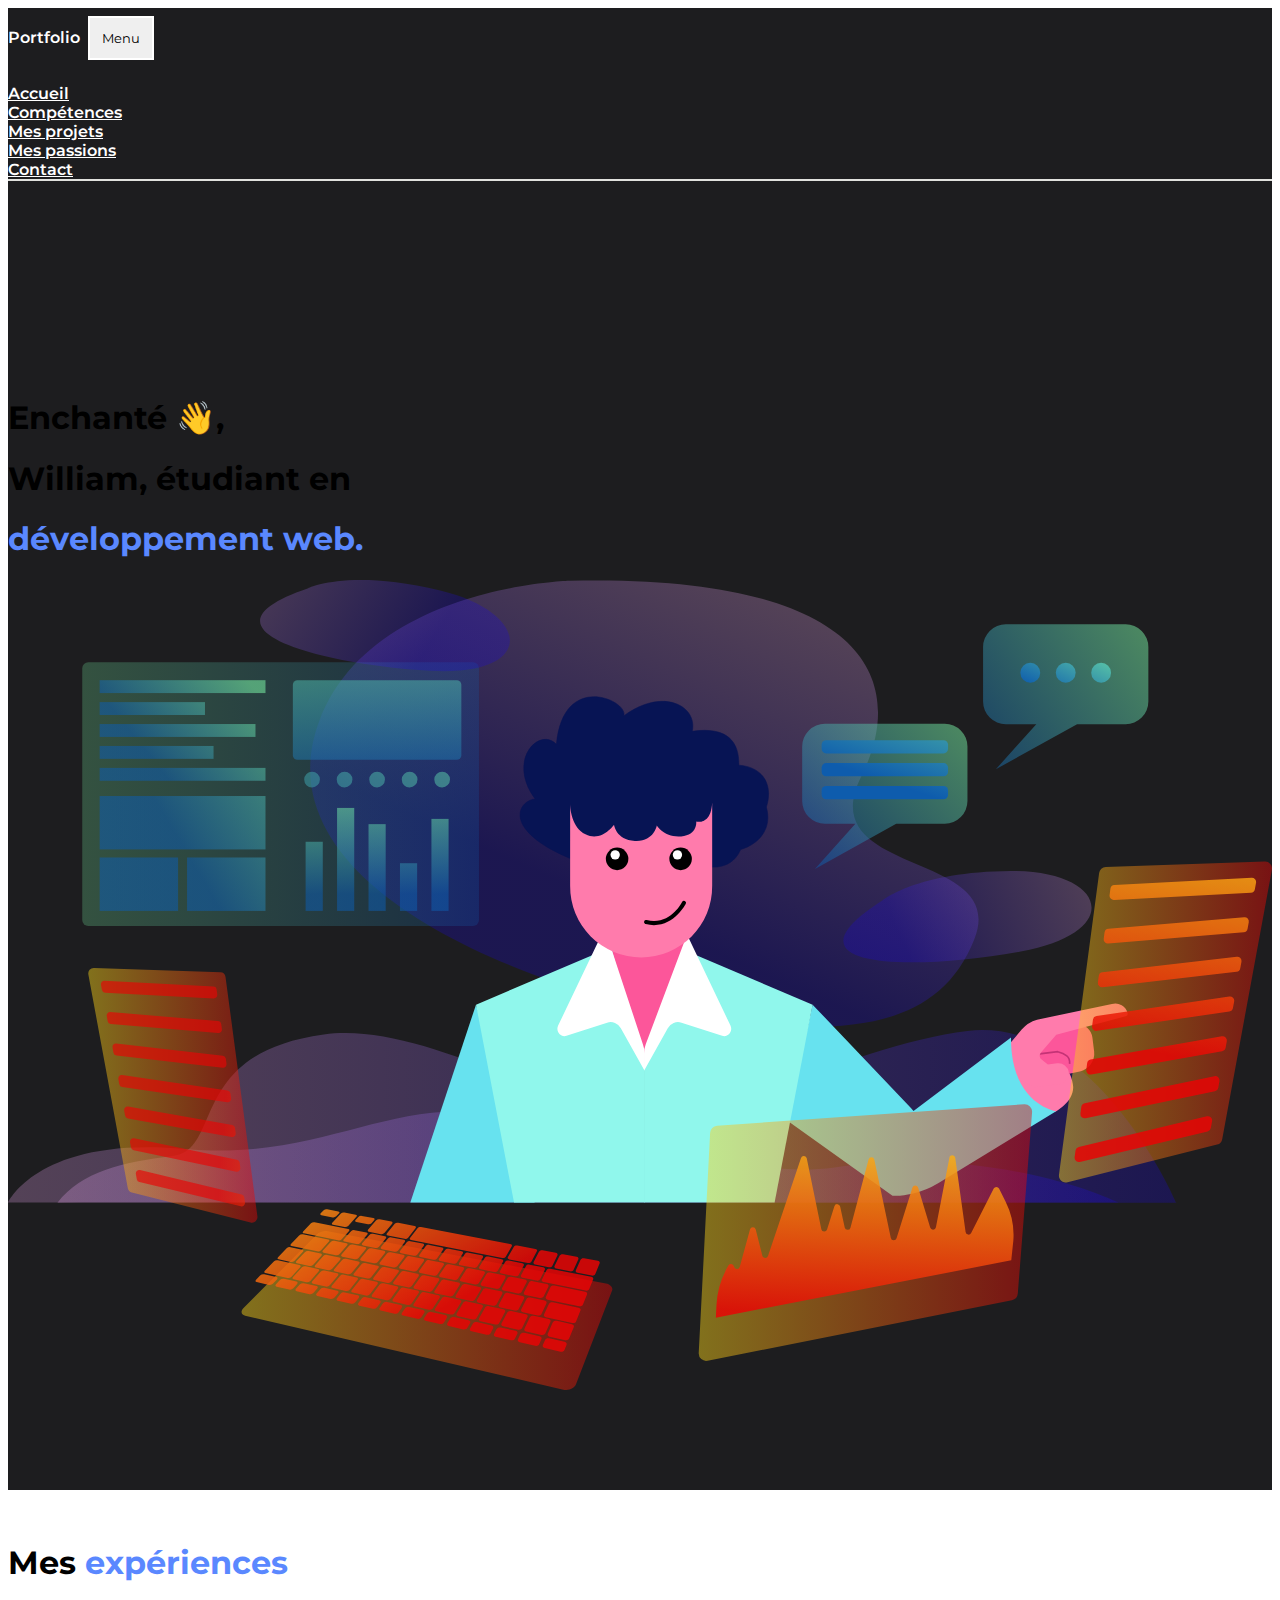
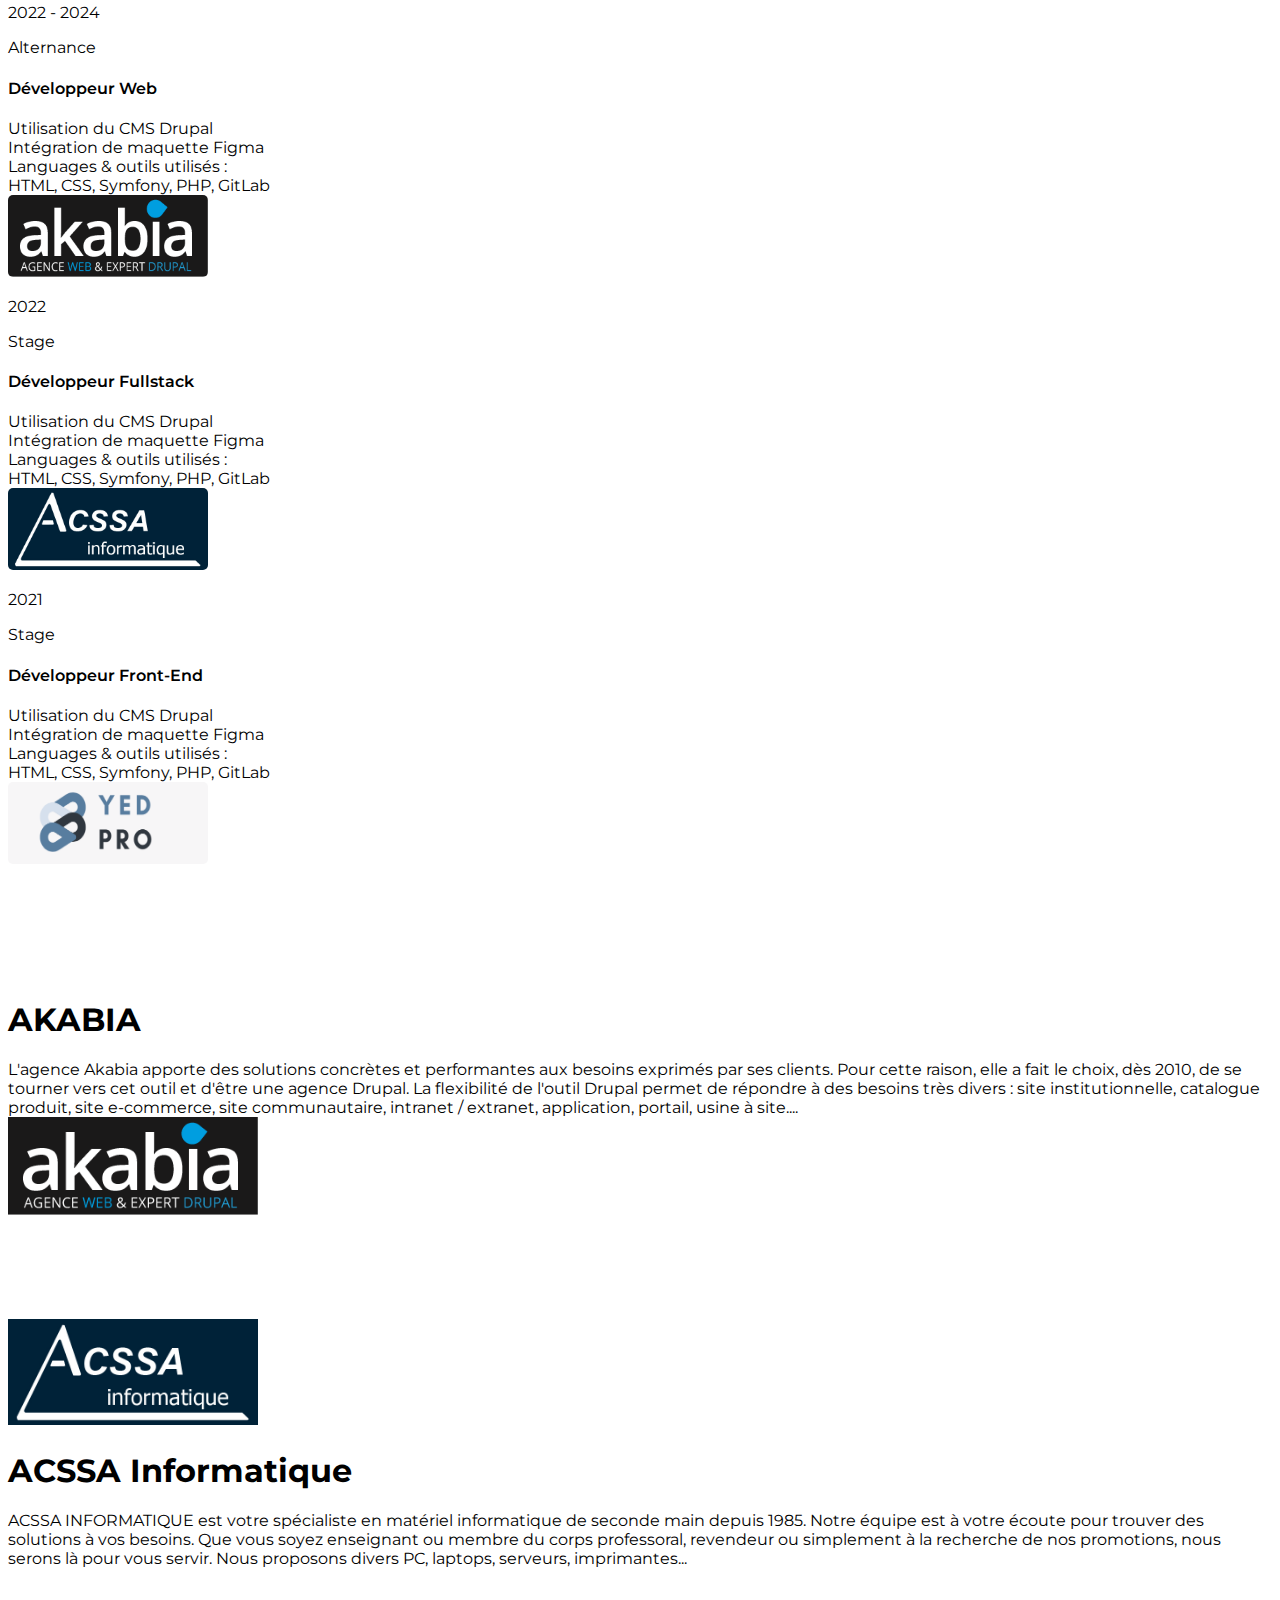
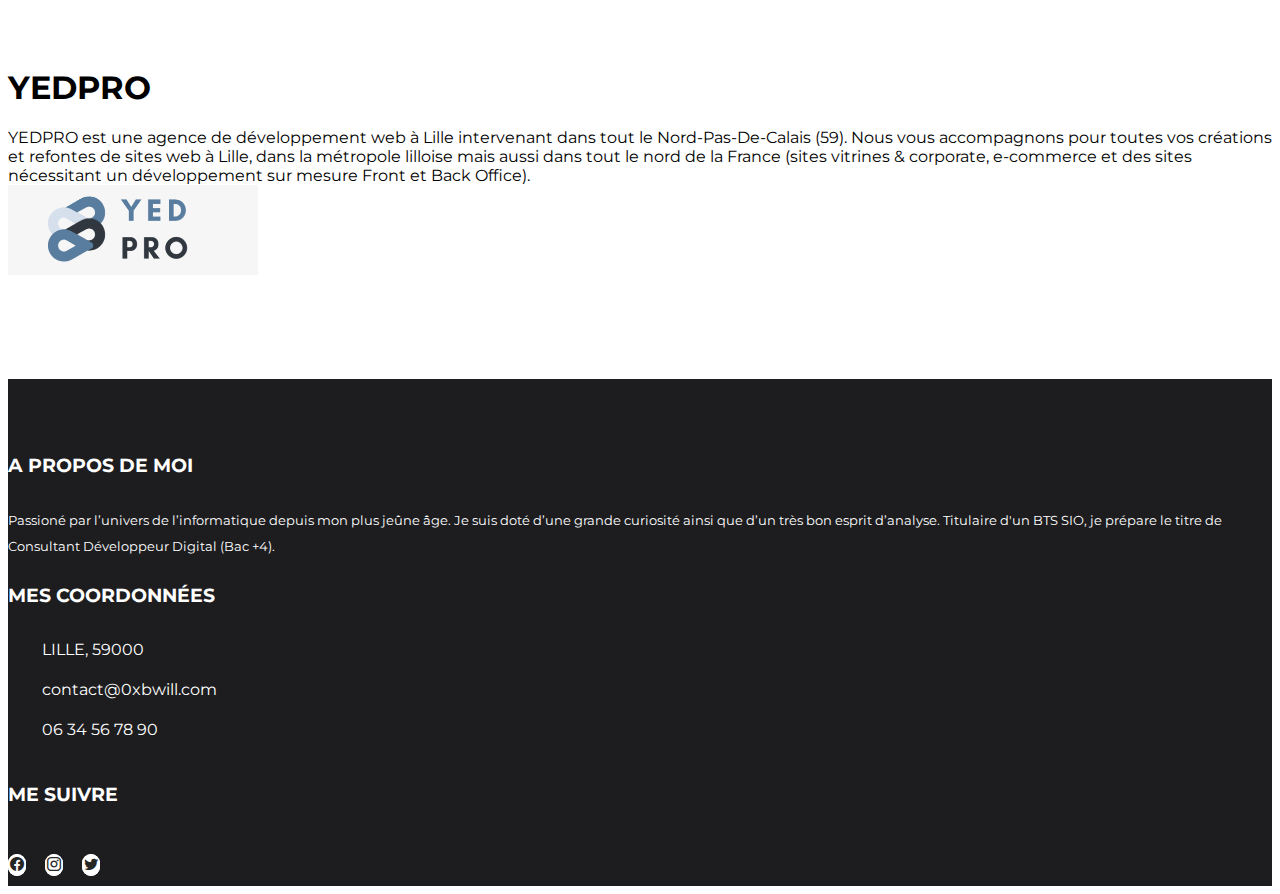
<file: src/pages/index.html>
<!DOCTYPE html>
<html lang="en">
  <head>
    <meta charset="UTF-8" />
    <meta http-equiv="X-UA-Compatible" content="IE=edge" />
    <meta name="viewport" content="width=device-width, initial-scale=1.0" />
    <title>Portfolio</title>
    <link rel="stylesheet" href="/src/assets/style/main.css" />
    <link
      href="https://cdn.jsdelivr.net/npm/bootstrap@5.2.3/dist/css/bootstrap.min.css"
      rel="stylesheet"
      integrity="sha384-rbsA2VBKQhggwzxH7pPCaAqO46MgnOM80zW1RWuH61DGLwZJEdK2Kadq2F9CUG65"
      crossorigin="anonymous" />
    <script
      src="https://cdn.jsdelivr.net/npm/bootstrap@5.2.3/dist/js/bootstrap.bundle.min.js"
      integrity="sha384-kenU1KFdBIe4zVF0s0G1M5b4hcpxyD9F7jL+jjXkk+Q2h455rYXK/7HAuoJl+0I4"
      crossorigin="anonymous"></script>
    <link
      href="https://fonts.googleapis.com/css?family=Montserrat:400,700"
      rel="stylesheet"
      type="text/css" />
    <link
      href="https://fonts.googleapis.com/css?family=Lato:400,700,400italic,700italic"
      rel="stylesheet"
      type="text/css" />
    <link
      rel="stylesheet"
      href="https://cdn.jsdelivr.net/npm/bootstrap-icons@1.8.1/font/bootstrap-icons.css" />
    <link
      rel="stylesheet"
      href="https://cdnjs.cloudflare.com/ajax/libs/animate.css/4.1.1/animate.min.css" />
  </head>
  <body>
    <!-- Navbar -->
    <nav class="navbar navbar-expand-lg text-uppercase fixed-top" id="mainNav">
      <div class="container">
        <a class="navbar-brand">Portfolio</a>
        <button
          class="navbar-toggler text-uppercase font-weight-bold text-white rounded"
          type="button"
          data-bs-toggle="collapse"
          data-bs-target="#navbarResponsive"
          aria-controls="navbarResponsive"
          aria-expanded="false"
          aria-label="Toggle navigation">
          Menu
          <i class="fas fa-bars"></i>
        </button>
        <div class="collapse navbar-collapse" id="navbarResponsive">
          <ul class="navbar-nav ms-auto">
            <li class="nav-item mx-0 mx-lg-1">
              <a
                class="nav-link py-3 px-0 px-lg-3 rounded hover-underline-animation"
                href="index.html"
                >Accueil</a
              >
            </li>
            <li class="nav-item mx-0 mx-lg-1">
              <a
                class="nav-link py-3 px-0 px-lg-3 rounded hover-underline-animation"
                href="competences.html"
                >Compétences</a
              >
            </li>
            <li class="nav-item mx-0 mx-lg-1">
              <a
                class="nav-link py-3 px-0 px-lg-3 rounded hover-underline-animation"
                href="projets.html"
                >Mes projets</a
              >
            </li>
            <li class="nav-item mx-0 mx-lg-1">
              <a
                class="nav-link py-3 px-0 px-lg-3 rounded hover-underline-animation"
                href="passions.html"
                >Mes passions</a
              >
            </li>
            <li class="nav-item mx-0 mx-lg-1">
              <a
                class="nav-link py-3 px-0 px-lg-3 rounded hover-underline-animation"
                href="contact.html"
                >Contact</a
              >
            </li>
          </ul>
        </div>
      </div>
    </nav>
    <!-- Navbar -->

    <!-- Header -->
    <header class="masthead text-white text-center">
      <div class="container">
        <div class="row">
          <div
            class="col-sm-8 d-flex align-items-center justify-content-center animate__animated animate__backInLeft pb-5">
            <div class="text-start">
              <h1 class="text-uppercase fw-bold">Enchanté 👋,</h1>
              <h1 class="text-uppercase fw-bold">William, étudiant en</h1>
              <h1
                class="text-uppercase fw-bold text-blue">
                développement web.
              </h1>
              <div class="divider-custom divider-light">
                <div class="divider-custom-line"></div>
              </div>
            </div>
          </div>
          <div class="col-sm-4 animate__animated animate__bounceIn">
            <img src="/src/assets/images/header.svg" />
          </div>
        </div>
      </div>
    </header>
    <!-- Header -->

    <!-- Expériences -->
    <section class="experiences-container text-center ">
      <h1 class="fw-semibold text-uppercase mt-3">
        Mes <span class="text-blue">expériences</span>
      </h1>
      <div class="container mt-5">
        <div class="row">
          <div class="col-sm mb-5">
            <div class="card">
              <div class="card-header">
                <p>2022 - 2024</p>
              </div>
              <div class="card-body">
                <p class="text-uppercase">Alternance</p>
                <h4>Développeur Web</h4>
                <ul>
                  <li>Utilisation du CMS Drupal</li>
                  <li>Intégration de maquette Figma</li>
                  <li>Languages & outils utilisés :</li>
                  <li>HTML, CSS, Symfony, PHP, GitLab</li>
                </ul>
              </div>
              <div class="card-footer">
                <img src="/src/assets/images/akabia.png" alt="" />
              </div>
            </div>
          </div>
          <div class="col-sm mb-5">
            <div class="card">
              <div class="card-header">
                <p>2022</p>
              </div>
              <div class="card-body">
                <p class="text-uppercase">Stage</p>
                <h4>Développeur Fullstack</h4>
                <ul>
                  <li>Utilisation du CMS Drupal</li>
                  <li>Intégration de maquette Figma</li>
                  <li>Languages & outils utilisés :</li>
                  <li>HTML, CSS, Symfony, PHP, GitLab</li>
                </ul>
              </div>
              <div class="card-footer">
                <img src="/src/assets/images/accsa.jpg" alt="" />
              </div>
            </div>
          </div>
          <div class="col-sm mb-5">
            <div class="card">
              <div class="card-header">
                <p>2021</p>
              </div>
              <div class="card-body">
                <p class="text-uppercase">Stage</p>
                <h4>Développeur Front-End</h4>
                <ul>
                  <li>Utilisation du CMS Drupal</li>
                  <li>Intégration de maquette Figma</li>
                  <li>Languages & outils utilisés :</li>
                  <li>HTML, CSS, Symfony, PHP, GitLab</li>
                </ul>
              </div>
              <div class="card-footer">
                <img src="/src/assets/images/yedpro.png" alt="" />
              </div>
            </div>
          </div>
        </div>
      </div>
    </section>
    <!-- Parcours -->

    <!-- Stage & Alternance -->
    <div class="container stage-alternance">
      <div class="row">
        <div class="col-lg-8 col-md-12">
          <h1 class="fw-semibold text-uppercase text-center">AKABIA</h1>
          <p class="mt-3">
            L'agence Akabia apporte des solutions concrètes et performantes aux
            besoins exprimés par ses clients. Pour cette raison, elle a fait le
            choix, dès 2010, de se tourner vers cet outil et d'être une agence
            Drupal. La flexibilité de l'outil Drupal permet de répondre à des
            besoins très divers : site institutionnelle, catalogue produit, site
            e-commerce, site communautaire, intranet / extranet, application,
            portail, usine à site....
          </p>
        </div>
        <div class="col-lg-4 col-md-12">
          <img src="/src/assets/images/akabia.png" alt="" />
        </div>
      </div>
      <div class="row">
        <div class="col-lg-4 col-md-12">
          <img src="/src/assets/images/accsa.jpg" style="max-width: 250px;" alt="" />
        </div>
        <div class="col-lg-8 col-md-12">
          <h1 class="fw-semibold text-uppercase text-center">
            ACSSA Informatique
          </h1>
          <p class="mt-3">
            ACSSA INFORMATIQUE est votre spécialiste en matériel informatique de
            seconde main depuis 1985. Notre équipe est à votre écoute pour
            trouver des solutions à vos besoins. Que vous soyez enseignant ou
            membre du corps professoral, revendeur ou simplement à la recherche
            de nos promotions, nous serons là pour vous servir. Nous proposons
            divers PC, laptops, serveurs, imprimantes...
          </p>
        </div>
      </div>
      <div class="row">
        <div class="col-lg-8 col-md-12">
          <h1 class="fw-semibold text-uppercase text-center">YEDPRO</h1>
          <p class="mt-3">
            YEDPRO est une agence de développement web à Lille intervenant dans
            tout le Nord-Pas-De-Calais (59). Nous vous accompagnons pour toutes
            vos créations et refontes de sites web à Lille, dans la métropole
            lilloise mais aussi dans tout le nord de la France (sites vitrines &
            corporate, e-commerce et des sites nécessitant un développement sur
            mesure Front et Back Office).
          </p>
        </div>
        <div class="col-lg-4 col-md-12">
          <img src="/src/assets/images/yedpro.png" alt="" />
        </div>
      </div>
    </div>

    <!-- Footer -->
    <footer>
      <div class="footer-top">
        <div class="container">
          <div class="row">
            <div class="col-lg-4">
              <h4>A propos de moi</h4>
              <p>
                Passioné par l’univers de l’informatique depuis mon plus jeûne
                âge. Je suis doté d’une grande curiosité ainsi que d’un très bon
                esprit d’analyse. Titulaire d'un BTS SIO, je prépare le titre de
                Consultant Développeur Digital (Bac +4).
              </p>
            </div>

            <div class="col-md-4">
              <h4>Mes coordonnées</h4>
              <ul class="address1">
                <li><i class="fa fa-map-marker"></i>LILLE, 59000</li>
                <li>
                  <i class="fa fa-envelope"></i
                  ><a href="mailto:#">contact@0xbwill.com</a>
                </li>
                <li>
                  <i class="fa fa-mobile" aria-hidden="true"></i>
                  <a href="tel:12 34 56 78 90">06 34 56 78 90</a>
                </li>
              </ul>
            </div>

            <div class="col-md-4">
              <h4>Me suivre</h4>
              <ul class="social-icon">
                <li>
                  <a href="#"
                    ><i class="fa bi-facebook" aria-hidden="true"></i
                  ></a>
                </li>
                <li>
                  <a href="#"
                    ><i class="fa bi-instagram" aria-hidden="true"></i
                  ></a>
                </li>
                <li>
                  <a href="#"><i class="bi-twitter" aria-hidden="true"></i></a>
                </li>
              </ul>
            </div>
          </div>
        </div>
      </div>
    </footer>
  </body>
</html>
</file>
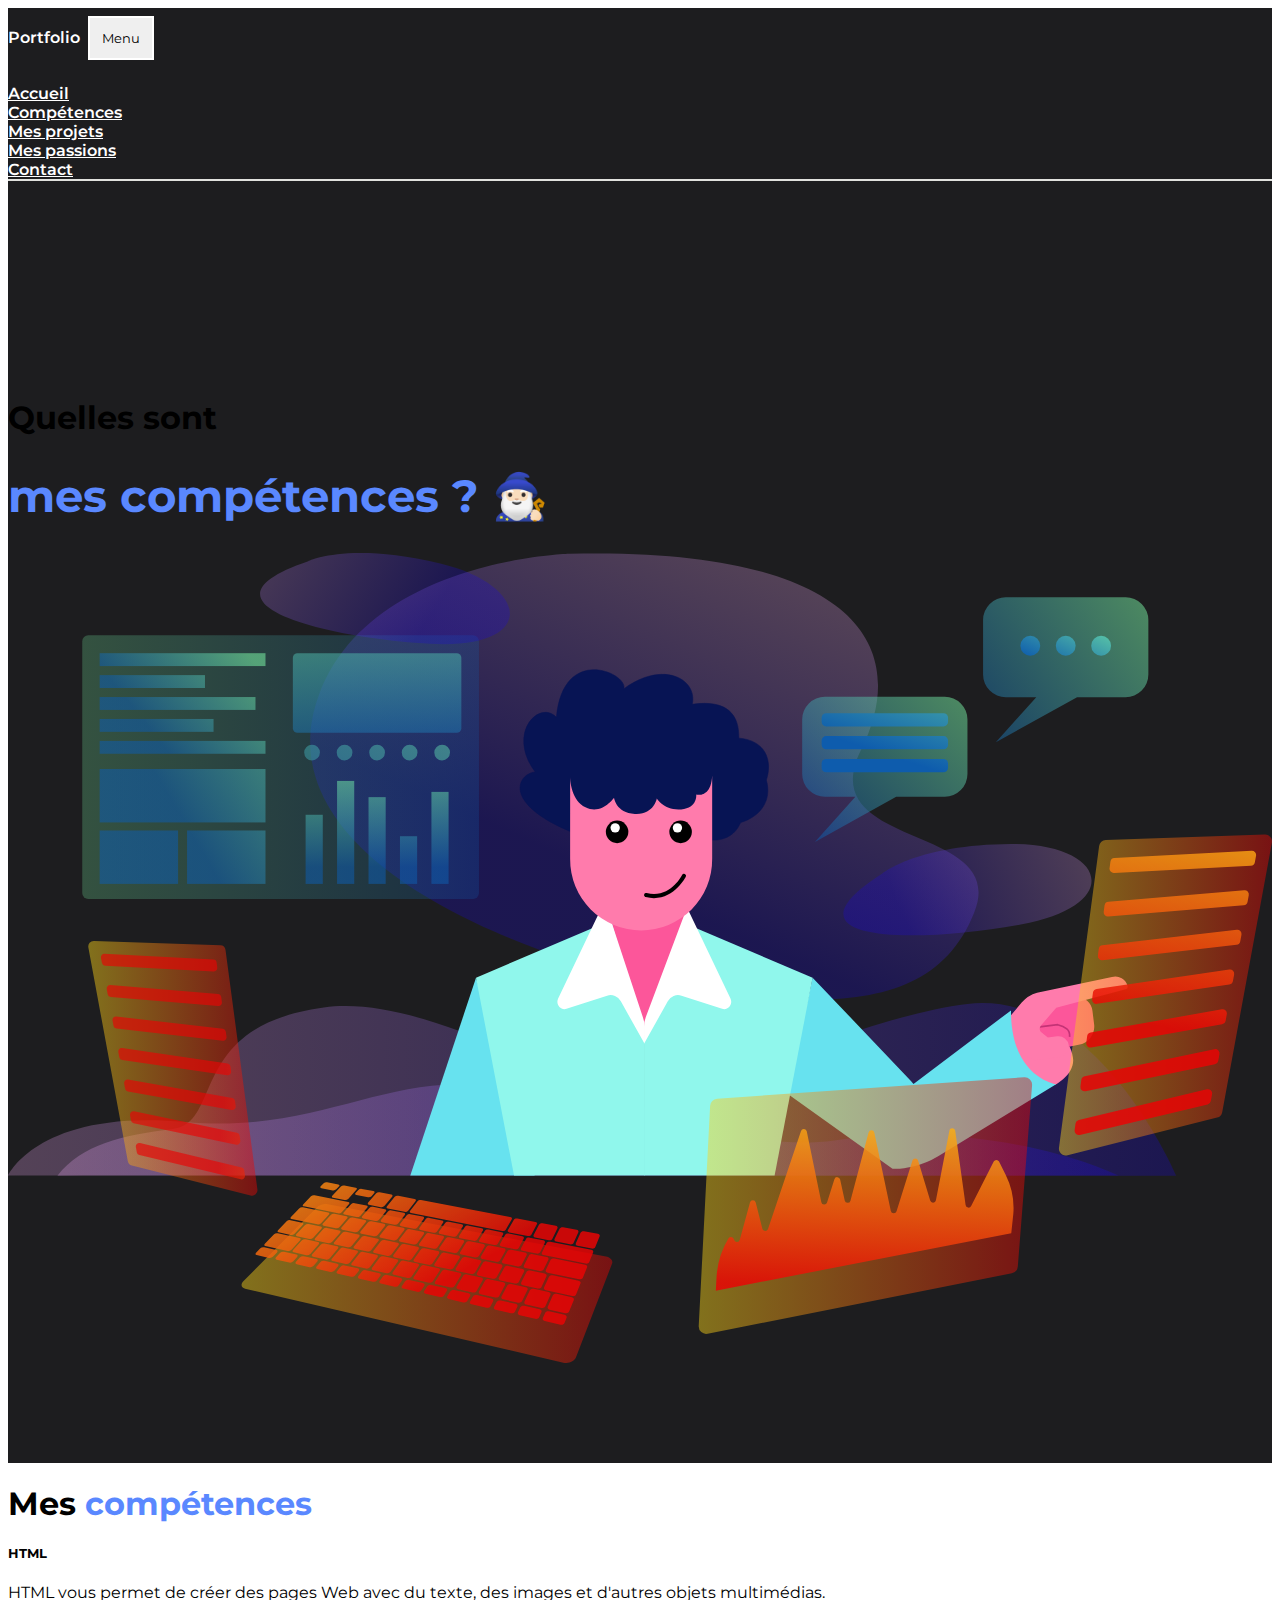
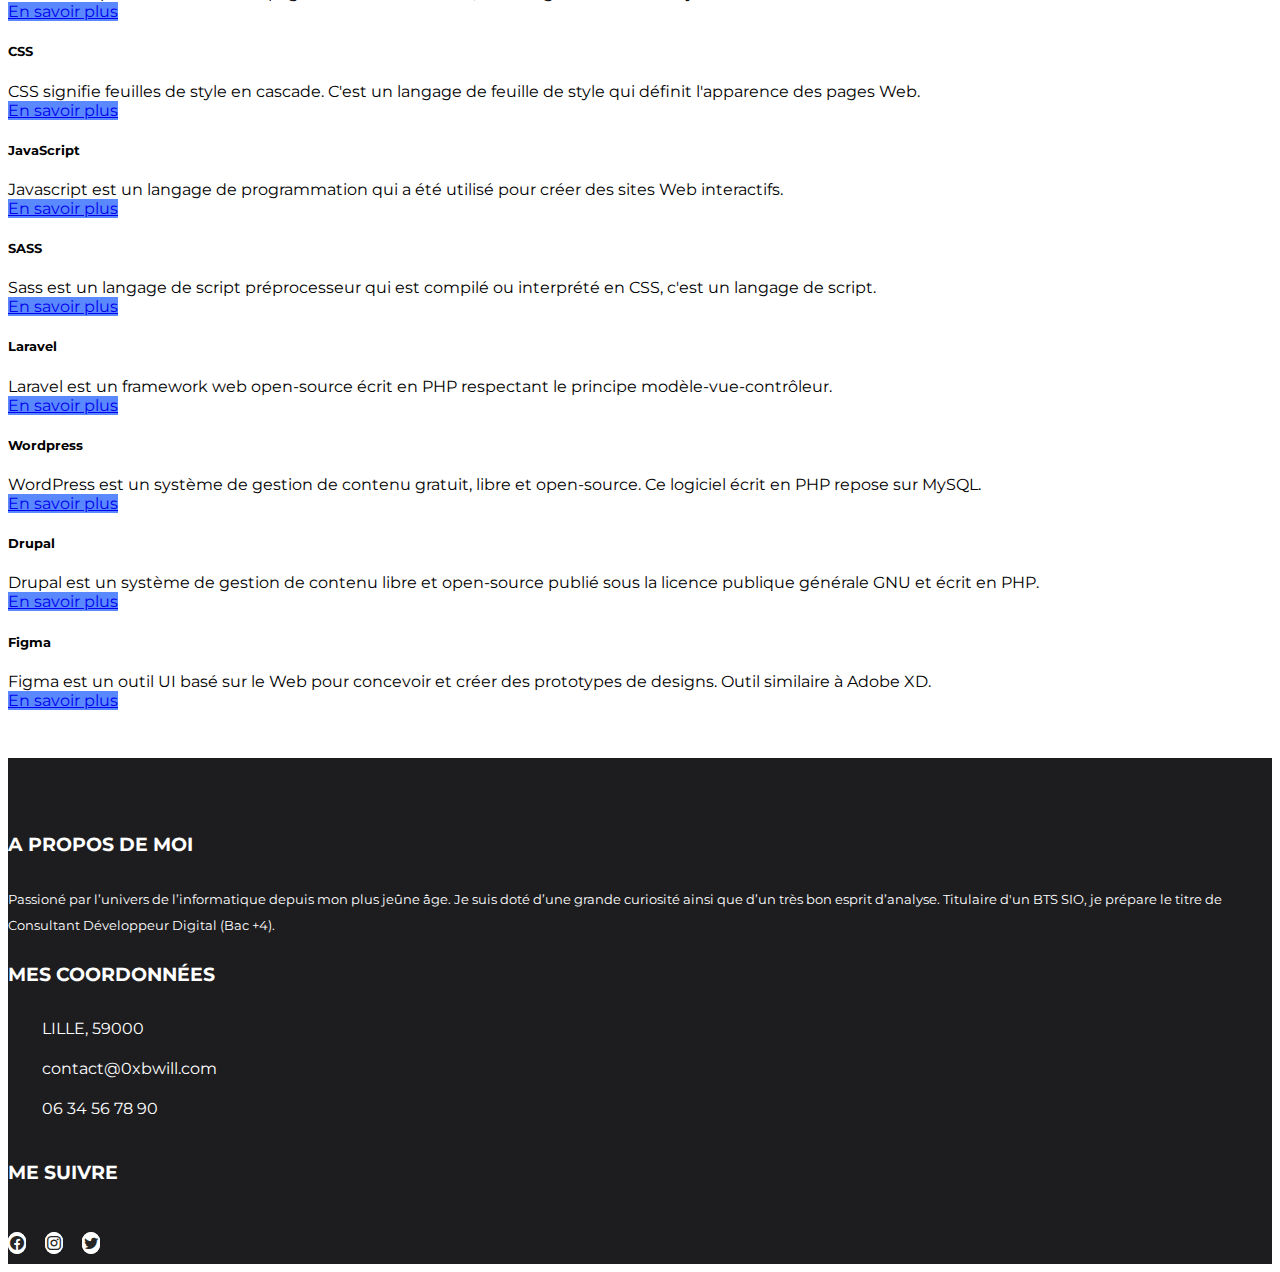
<file: src/pages/competences.html>
<!DOCTYPE html>
<html lang="en">
  <head>
    <meta charset="UTF-8" />
    <meta http-equiv="X-UA-Compatible" content="IE=edge" />
    <meta name="viewport" content="width=device-width, initial-scale=1.0" />
    <title>Mes compétences</title>
    <link rel="stylesheet" href="/src/assets/style/main.css" />
    <link
      href="https://cdn.jsdelivr.net/npm/bootstrap@5.2.3/dist/css/bootstrap.min.css"
      rel="stylesheet"
      integrity="sha384-rbsA2VBKQhggwzxH7pPCaAqO46MgnOM80zW1RWuH61DGLwZJEdK2Kadq2F9CUG65"
      crossorigin="anonymous" />
    <script
      src="https://cdn.jsdelivr.net/npm/bootstrap@5.2.3/dist/js/bootstrap.bundle.min.js"
      integrity="sha384-kenU1KFdBIe4zVF0s0G1M5b4hcpxyD9F7jL+jjXkk+Q2h455rYXK/7HAuoJl+0I4"
      crossorigin="anonymous"></script>
    <link
      href="https://fonts.googleapis.com/css?family=Montserrat:400,700"
      rel="stylesheet"
      type="text/css" />
    <link
      href="https://fonts.googleapis.com/css?family=Lato:400,700,400italic,700italic"
      rel="stylesheet"
      type="text/css" />
    <link
      rel="stylesheet"
      href="https://cdn.jsdelivr.net/npm/bootstrap-icons@1.8.1/font/bootstrap-icons.css" />
    <link
      rel="stylesheet"
      href="https://cdnjs.cloudflare.com/ajax/libs/animate.css/4.1.1/animate.min.css" />
  </head>
  <body>
    <!-- Navbar -->
    <nav class="navbar navbar-expand-lg text-uppercase fixed-top" id="mainNav">
      <div class="container">
        <a class="navbar-brand">Portfolio</a>
        <button
          class="navbar-toggler text-uppercase font-weight-bold text-white rounded"
          type="button"
          data-bs-toggle="collapse"
          data-bs-target="#navbarResponsive"
          aria-controls="navbarResponsive"
          aria-expanded="false"
          aria-label="Toggle navigation">
          Menu
          <i class="fas fa-bars"></i>
        </button>
        <div class="collapse navbar-collapse" id="navbarResponsive">
          <ul class="navbar-nav ms-auto">
            <li class="nav-item mx-0 mx-lg-1">
              <a
                class="nav-link py-3 px-0 px-lg-3 rounded hover-underline-animation"
                href="index.html"
                >Accueil</a
              >
            </li>
            <li class="nav-item mx-0 mx-lg-1">
              <a
                class="nav-link py-3 px-0 px-lg-3 rounded hover-underline-animation"
                href="competences.html"
                >Compétences</a
              >
            </li>
            <li class="nav-item mx-0 mx-lg-1">
              <a
                class="nav-link py-3 px-0 px-lg-3 rounded hover-underline-animation"
                href="projets.html"
                >Mes projets</a
              >
            </li>
            <li class="nav-item mx-0 mx-lg-1">
              <a
                class="nav-link py-3 px-0 px-lg-3 rounded hover-underline-animation"
                href="passions.html"
                >Mes passions</a
              >
            </li>
            <li class="nav-item mx-0 mx-lg-1">
              <a
                class="nav-link py-3 px-0 px-lg-3 rounded hover-underline-animation"
                href="contact.html"
                >Contact</a
              >
            </li>
          </ul>
        </div>
      </div>
    </nav>
    <!-- Navbar -->

    <!-- Header -->
    <header class="masthead text-white text-center">
      <div class="container">
        <div class="row">
          <div
            class="col-sm-8 d-flex align-items-center justify-content-center animate__animated animate__backInLeft pb-5">
            <div class="text-start">
              <h1 class="text-uppercase fw-bold">Quelles sont</h1>
              <h1
                class="text-uppercase fw-bold text-blue"
                style="font-size: 45px">
                mes compétences ? 🧙🏻‍♂️
              </h1>
              <div class="divider-custom divider-light">
                <div class="divider-custom-line"></div>
              </div>
            </div>
          </div>
          <div class="col-sm-4 animate__animated animate__bounceIn">
            <img src="/src/assets/images/header.svg" />
          </div>
        </div>
      </div>
    </header>
    <!-- Header -->

    <!-- Compétences -->
    <div class="container competences-container">
      <div class="row">
        <h1 class="text-center text-uppercase fw-bold my-5">
          Mes <span class="text-blue">compétences </span>
        </h1>
        <div class="col-md-12 col-lg-3 mb-4">
          <div class="card text-center">
            <div class="card-body">
              <h5 class="card-title fw-bold">HTML</h5>
              <p class="card-text">
                HTML vous permet de créer des pages Web avec du texte, des
                images et d'autres objets multimédias.
              </p>
              <a
                href="https://developer.mozilla.org/fr/docs/Web/HTML"
                target="_blank"
                class="btn btn-primary mt-3"
                >En savoir plus</a
              >
            </div>
          </div>
        </div>
        <div class="col-md-12 col-lg-3 mb-4">
          <div class="card text-center">
            <div class="card-body">
              <h5 class="card-title fw-bold">CSS</h5>
              <p class="card-text">
                CSS signifie feuilles de style en cascade. C'est un langage de
                feuille de style qui définit l'apparence des pages Web.
              </p>
              <a
                href="https://developer.mozilla.org/fr/docs/Web/CSS"
                target="_blank"
                class="btn btn-primary mt-3"
                >En savoir plus</a
              >
            </div>
          </div>
        </div>
        <div class="col-md-12 col-lg-3 mb-4">
          <div class="card text-center">
            <div class="card-body">
              <h5 class="card-title fw-bold">JavaScript</h5>
              <p class="card-text">
                Javascript est un langage de programmation qui a été utilisé
                pour créer des sites Web interactifs.
              </p>
              <a
                href="https://developer.mozilla.org/fr/docs/Web/JavaScript"
                target="_blank"
                class="btn btn-primary mt-3"
                >En savoir plus</a
              >
            </div>
          </div>
        </div>
        <div class="col-md-12 col-lg-3 mb-4">
          <div class="card text-center">
            <div class="card-body">
              <h5 class="card-title fw-bold">SASS</h5>
              <p class="card-text">
                Sass est un langage de script préprocesseur qui est compilé ou
                interprété en CSS, c'est un langage de script.
              </p>
              <a href="https://sass-lang.com/" target="_blank" class="btn btn-primary mt-3">En savoir plus</a>
            </div>
          </div>
        </div>
        <div class="col-md-12 col-lg-3 mb-4">
          <div class="card text-center">
            <div class="card-body">
              <h5 class="card-title fw-bold">Laravel</h5>
              <p class="card-text">
                Laravel est un framework web open-source écrit en PHP respectant
                le principe modèle-vue-contrôleur.
              </p>
              <a href="https://laravel.com/" target="_blank" class="btn btn-primary mt-3">En savoir plus</a>
            </div>
          </div>
        </div>
        <div class="col-md-12 col-lg-3 mb-4">
          <div class="card text-center">
            <div class="card-body">
              <h5 class="card-title fw-bold">Wordpress</h5>
              <p class="card-text">
                WordPress est un système de gestion de contenu gratuit, libre et
                open-source. Ce logiciel écrit en PHP repose sur MySQL.
              </p>
              <a href="https://wordpress.com/fr/" target="_blank" class="btn btn-primary mt-3">En savoir plus</a>
            </div>
          </div>
        </div>
        <div class="col-md-12 col-lg-3 mb-4">
          <div class="card text-center">
            <div class="card-body">
              <h5 class="card-title fw-bold">Drupal</h5>
              <p class="card-text">
                Drupal est un système de gestion de contenu libre et open-source
                publié sous la licence publique générale GNU et écrit en PHP.
              </p>
              <a href="https://www.drupal.fr/" target="_blank" class="btn btn-primary mt-3">En savoir plus</a>
            </div>
          </div>
        </div>
        <div class="col-md-12 col-lg-3 mb-4">
          <div class="card text-center">
            <div class="card-body">
              <h5 class="card-title fw-bold">Figma</h5>
              <p class="card-text">
                Figma est un outil UI basé sur le Web pour concevoir et créer
                des prototypes de designs. Outil similaire à Adobe XD.
              </p>
              <a href="https://www.figma.com/" target="_blank" class="btn btn-primary mt-3">En savoir plus</a>
            </div>
          </div>
        </div>
      </div>
    </div>

    <footer>
      <div class="footer-top">
        <div class="container">
          <div class="row">
            <div class="col-lg-4">
              <h4>A propos de moi</h4>
              <p>
                Passioné par l’univers de l’informatique depuis mon plus jeûne
                âge. Je suis doté d’une grande curiosité ainsi que d’un très bon
                esprit d’analyse. Titulaire d'un BTS SIO, je prépare le titre de
                Consultant Développeur Digital (Bac +4).
              </p>
            </div>

            <div class="col-md-4">
              <h4>Mes coordonnées</h4>
              <ul class="address1">
                <li><i class="fa fa-map-marker"></i>LILLE, 59000</li>
                <li>
                  <i class="fa fa-envelope"></i
                  ><a href="mailto:#">contact@0xbwill.com</a>
                </li>
                <li>
                  <i class="fa fa-mobile" aria-hidden="true"></i>
                  <a href="tel:12 34 56 78 90">06 34 56 78 90</a>
                </li>
              </ul>
            </div>

            <div class="col-md-4">
              <h4>Me suivre</h4>
              <ul class="social-icon">
                <li>
                  <a href="#"
                    ><i class="fa bi-facebook" aria-hidden="true"></i
                  ></a>
                </li>
                <li>
                  <a href="#"
                    ><i class="fa bi-instagram" aria-hidden="true"></i
                  ></a>
                </li>
                <li>
                  <a href="#"><i class="bi-twitter" aria-hidden="true"></i></a>
                </li>
              </ul>
            </div>
          </div>
        </div>
      </div>
    </footer>
  </body>
</html>
</file>
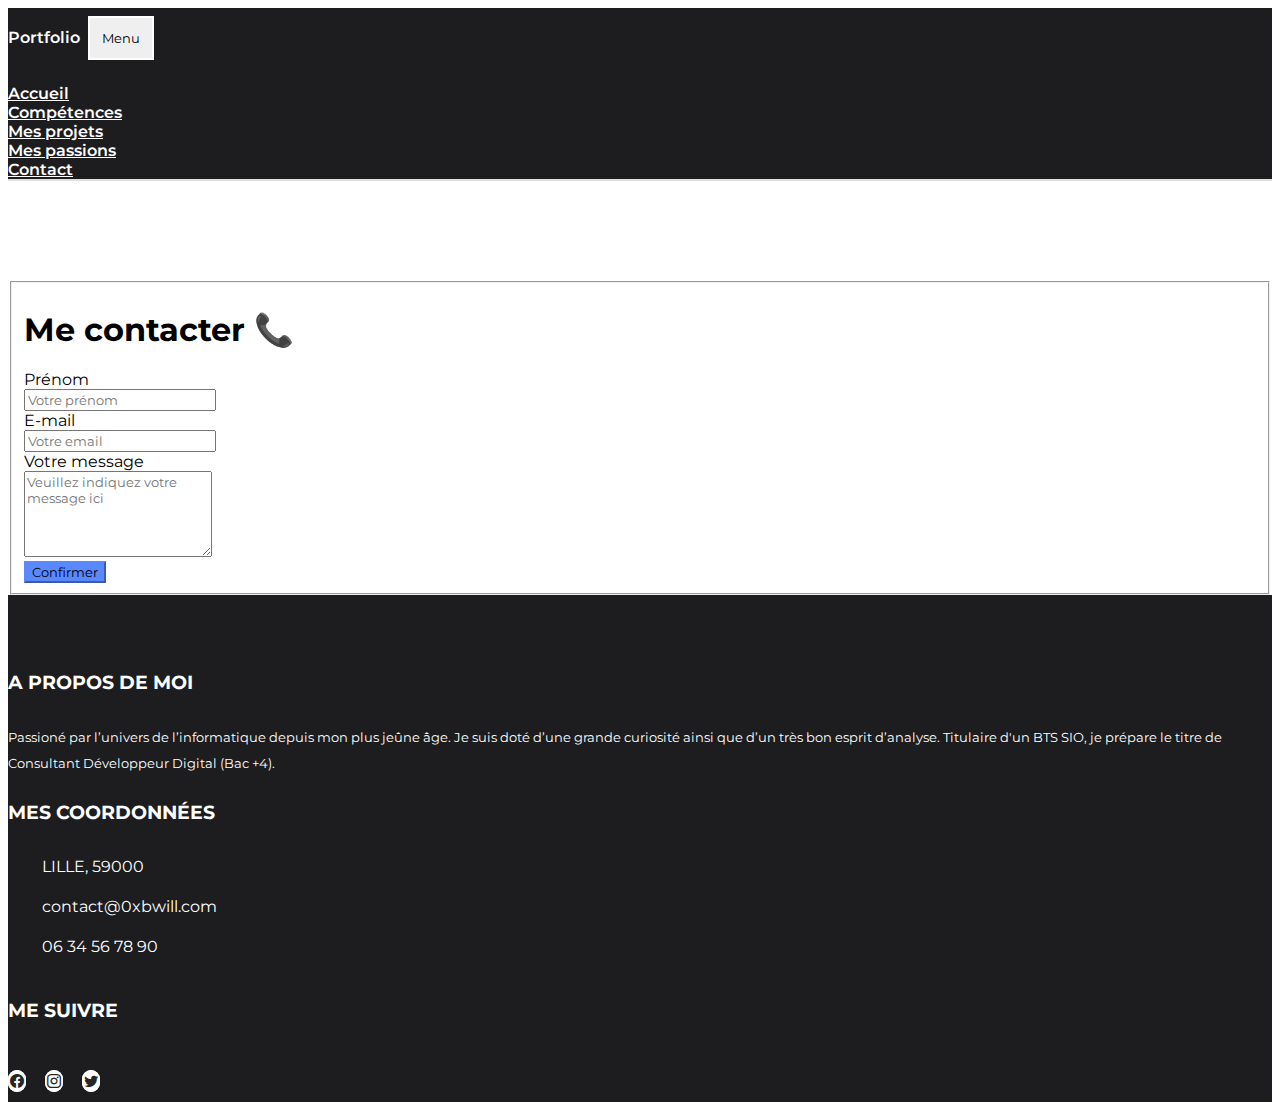
<file: src/pages/contact.html>
<!DOCTYPE html>
<html lang="en">
  <head>
    <meta charset="UTF-8" />
    <meta http-equiv="X-UA-Compatible" content="IE=edge" />
    <meta name="viewport" content="width=device-width, initial-scale=1.0" />
    <title>Contact</title>
    <link rel="stylesheet" href="/src/assets/style/main.css" />
    <link
      href="https://cdn.jsdelivr.net/npm/bootstrap@5.2.3/dist/css/bootstrap.min.css"
      rel="stylesheet"
      integrity="sha384-rbsA2VBKQhggwzxH7pPCaAqO46MgnOM80zW1RWuH61DGLwZJEdK2Kadq2F9CUG65"
      crossorigin="anonymous" />
    <script
      src="https://cdn.jsdelivr.net/npm/bootstrap@5.2.3/dist/js/bootstrap.bundle.min.js"
      integrity="sha384-kenU1KFdBIe4zVF0s0G1M5b4hcpxyD9F7jL+jjXkk+Q2h455rYXK/7HAuoJl+0I4"
      crossorigin="anonymous"></script>
    <link
      href="https://fonts.googleapis.com/css?family=Montserrat:400,700"
      rel="stylesheet"
      type="text/css" />
    <link
      href="https://fonts.googleapis.com/css?family=Lato:400,700,400italic,700italic"
      rel="stylesheet"
      type="text/css" />
    <link
      rel="stylesheet"
      href="https://cdn.jsdelivr.net/npm/bootstrap-icons@1.8.1/font/bootstrap-icons.css" />
    <link
      rel="stylesheet"
      href="https://cdnjs.cloudflare.com/ajax/libs/animate.css/4.1.1/animate.min.css" />
  </head>
  <body>
    <!-- Navbar -->
    <nav class="navbar navbar-expand-lg text-uppercase fixed-top" id="mainNav">
        <div class="container">
          <a class="navbar-brand">Portfolio</a>
          <button
            class="navbar-toggler text-uppercase font-weight-bold text-white rounded"
            type="button"
            data-bs-toggle="collapse"
            data-bs-target="#navbarResponsive"
            aria-controls="navbarResponsive"
            aria-expanded="false"
            aria-label="Toggle navigation">
            Menu
            <i class="fas fa-bars"></i>
          </button>
          <div class="collapse navbar-collapse" id="navbarResponsive">
            <ul class="navbar-nav ms-auto">
              <li class="nav-item mx-0 mx-lg-1">
                <a
                  class="nav-link py-3 px-0 px-lg-3 rounded hover-underline-animation"
                  href="index.html"
                  >Accueil</a
                >
              </li>
              <li class="nav-item mx-0 mx-lg-1">
                <a
                  class="nav-link py-3 px-0 px-lg-3 rounded hover-underline-animation"
                  href="competences.html"
                  >Compétences</a
                >
              </li>
              <li class="nav-item mx-0 mx-lg-1">
                <a
                  class="nav-link py-3 px-0 px-lg-3 rounded hover-underline-animation"
                  href="projets.html"
                  >Mes projets</a
                >
              </li>
              <li class="nav-item mx-0 mx-lg-1">
                <a
                  class="nav-link py-3 px-0 px-lg-3 rounded hover-underline-animation"
                  href="passions.html"
                  >Mes passions</a
                >
              </li>
              <li class="nav-item mx-0 mx-lg-1">
                <a
                  class="nav-link py-3 px-0 px-lg-3 rounded hover-underline-animation"
                  href="contact.html"
                  >Contact</a
                >
              </li>
            </ul>
          </div>
        </div>
      </nav>
      <!-- Navbar -->

      <div class="container py-5" style="margin-top:100px">
        <div class="row py-5">
            <div class="col-lg-12">
              <div class="well well-sm">
                <form class="form-horizontal" action="" method="post">
                <fieldset>
                  <h1 class="text-center text-uppercase">Me contacter 📞</h1>
          
                  <!-- Prénom -->
                  <div class="form-group mt-3">
                    <label class="col-md-3 control-label text-uppercase" for="name">Prénom</label>
                    <div class="col-md-12">
                      <input id="name" name="name" type="text" placeholder="Votre prénom" class="form-control">
                    </div>
                  </div>
          
                  <!-- Email -->
                  <div class="form-group mt-3">
                    <label class="col-md-3 control-label text-uppercase" for="email">E-mail</label>
                    <div class="col-md-12">
                      <input id="email" name="email" type="text" placeholder="Votre email" class="form-control">
                    </div>
                  </div>
          
                  <!-- Message -->
                  <div class="form-group mt-3">
                    <label class="col-md-3 control-label text-uppercase" for="message">Votre message</label>
                    <div class="col-md-12">
                      <textarea class="form-control" id="message" name="message" placeholder="Veuillez indiquez votre message ici" rows="5"></textarea>
                    </div>
                  </div>
          
                  <!-- Confirmer -->
                  <div class="form-group mt-3">
                    <div class="col-md-12 text-right">
                      <button type="submit" class="btn btn-primary btn-lg">Confirmer</button>
                    </div>
                  </div>
                </fieldset>
                </form>
              </div>
            </div>
        </div>
      </div>


      <footer>
        <div class="footer-top">
          <div class="container">
            <div class="row">
              <div class="col-lg-4">
                <h4>A propos de moi</h4>
                <p>
                  Passioné par l’univers de l’informatique depuis mon plus jeûne
                  âge. Je suis doté d’une grande curiosité ainsi que d’un très bon
                  esprit d’analyse. Titulaire d'un BTS SIO, je prépare le titre de
                  Consultant Développeur Digital (Bac +4).
                </p>
              </div>
  
              <div class="col-md-4">
                <h4>Mes coordonnées</h4>
                <ul class="address1">
                  <li><i class="fa fa-map-marker"></i>LILLE, 59000</li>
                  <li>
                    <i class="fa fa-envelope"></i
                    ><a href="mailto:#">contact@0xbwill.com</a>
                  </li>
                  <li>
                    <i class="fa fa-mobile" aria-hidden="true"></i>
                    <a href="tel:12 34 56 78 90">06 34 56 78 90</a>
                  </li>
                </ul>
              </div>
  
              <div class="col-md-4">
                <h4>Me suivre</h4>
                <ul class="social-icon">
                  <li>
                    <a href="#"
                      ><i class="fa bi-facebook" aria-hidden="true"></i
                    ></a>
                  </li>
                  <li>
                    <a href="#"
                      ><i class="fa bi-instagram" aria-hidden="true"></i
                    ></a>
                  </li>
                  <li>
                    <a href="#"><i class="bi-twitter" aria-hidden="true"></i></a>
                  </li>
                </ul>
              </div>
            </div>
          </div>
        </div>
      </footer>
  </body>
</html>
</file>
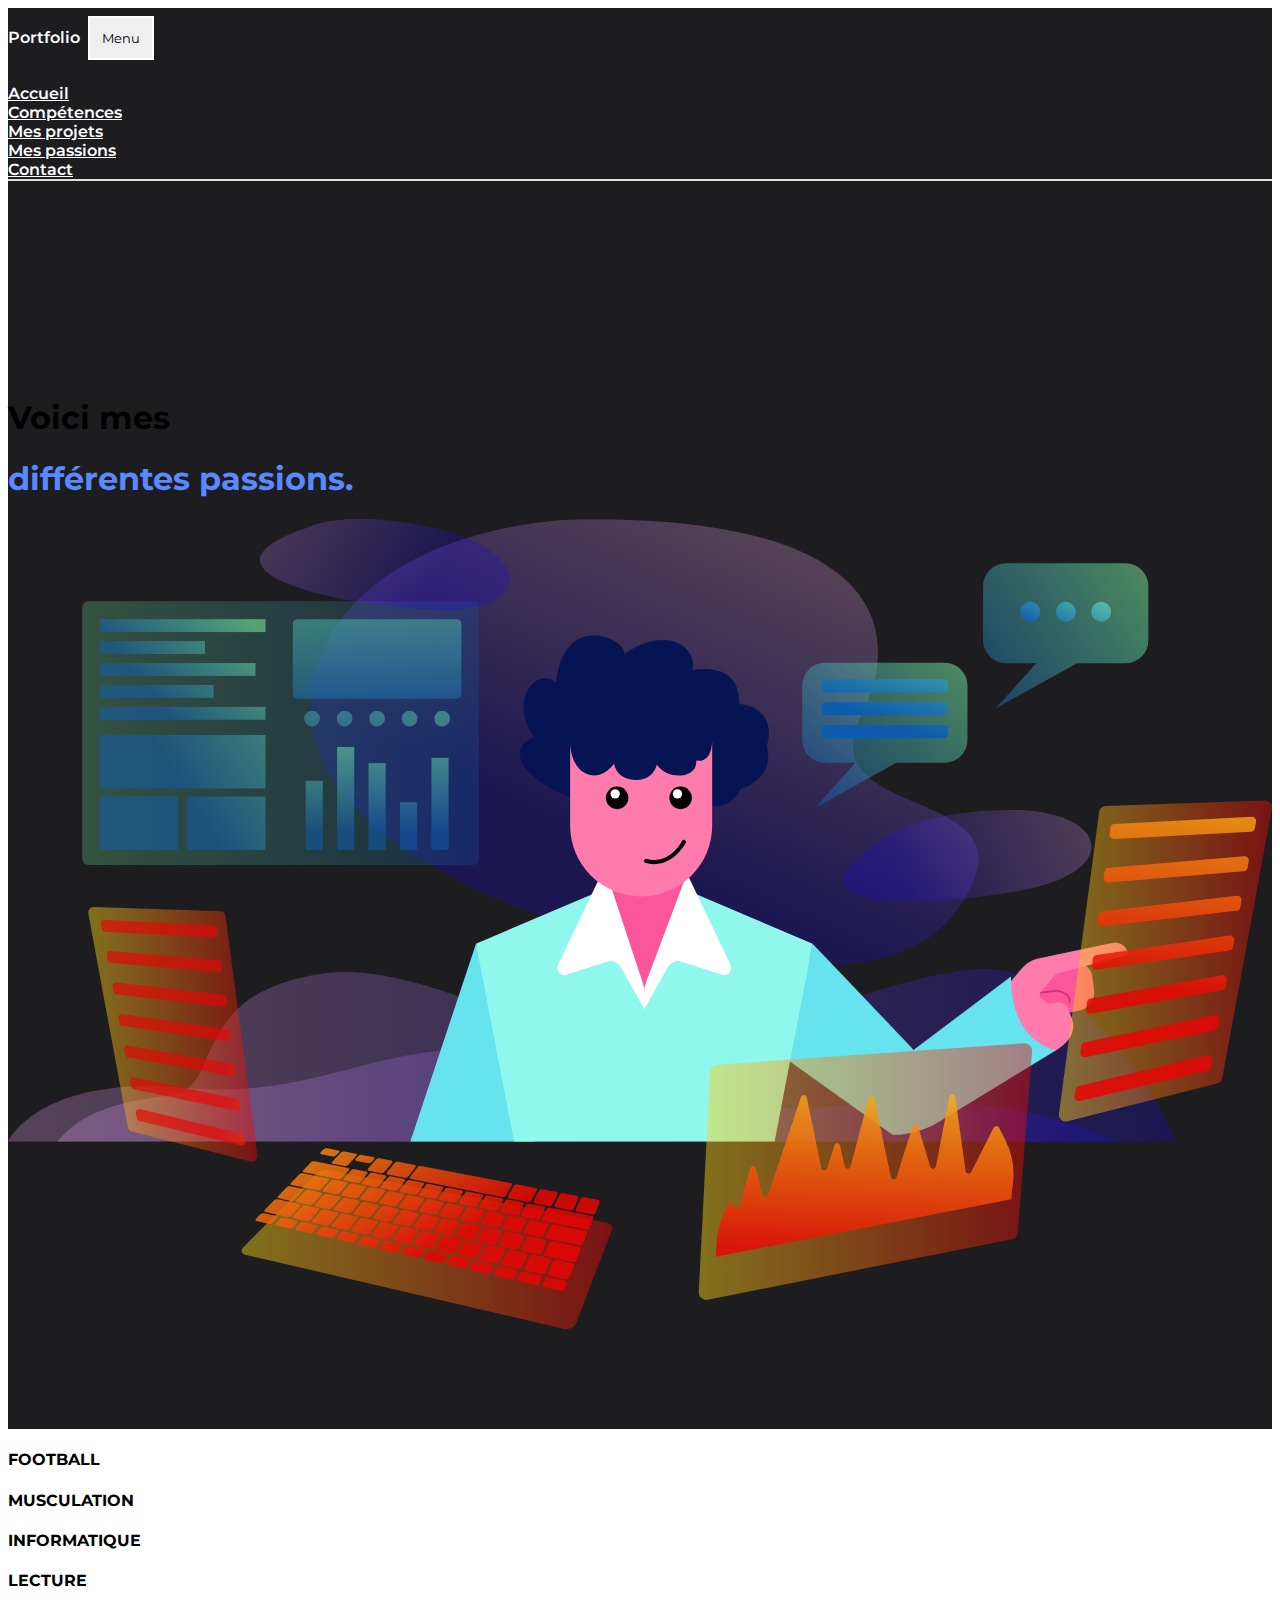
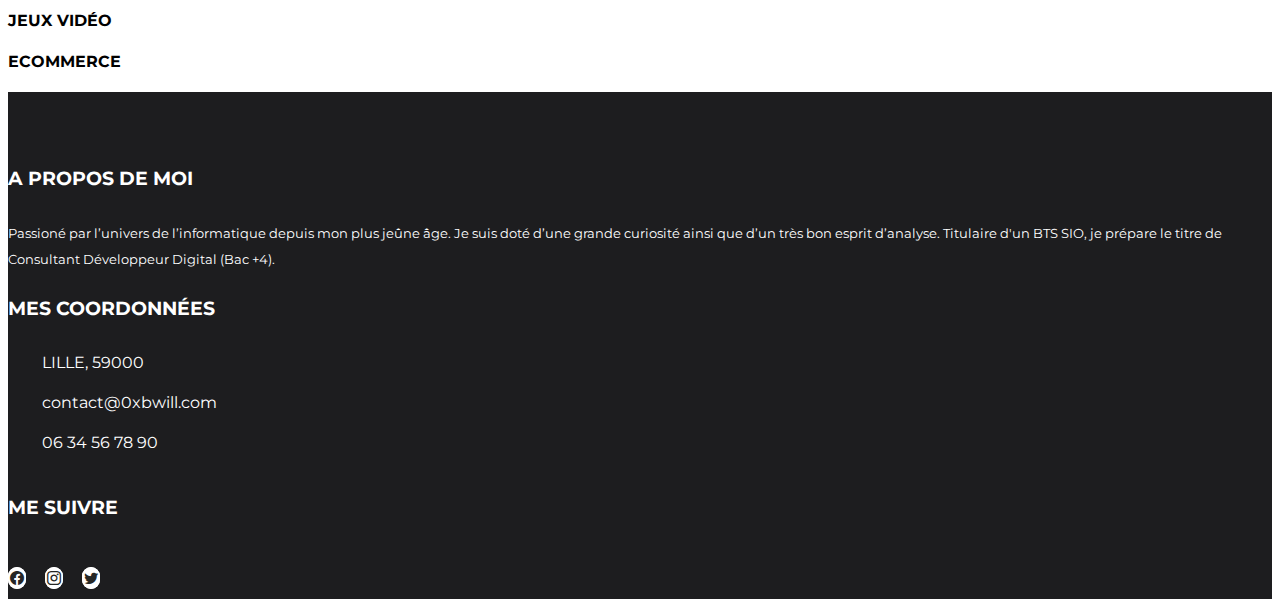
<file: src/pages/passions.html>
<!DOCTYPE html>
<html lang="en">
  <head>
    <meta charset="UTF-8" />
    <meta http-equiv="X-UA-Compatible" content="IE=edge" />
    <meta name="viewport" content="width=device-width, initial-scale=1.0" />
    <title>Mes passions</title>
    <link rel="stylesheet" href="/src/assets/style/main.css" />
    <link
      href="https://cdn.jsdelivr.net/npm/bootstrap@5.2.3/dist/css/bootstrap.min.css"
      rel="stylesheet"
      integrity="sha384-rbsA2VBKQhggwzxH7pPCaAqO46MgnOM80zW1RWuH61DGLwZJEdK2Kadq2F9CUG65"
      crossorigin="anonymous" />
    <script
      src="https://cdn.jsdelivr.net/npm/bootstrap@5.2.3/dist/js/bootstrap.bundle.min.js"
      integrity="sha384-kenU1KFdBIe4zVF0s0G1M5b4hcpxyD9F7jL+jjXkk+Q2h455rYXK/7HAuoJl+0I4"
      crossorigin="anonymous"></script>
    <link
      href="https://fonts.googleapis.com/css?family=Montserrat:400,700"
      rel="stylesheet"
      type="text/css" />
    <link
      href="https://fonts.googleapis.com/css?family=Lato:400,700,400italic,700italic"
      rel="stylesheet"
      type="text/css" />
    <link
      rel="stylesheet"
      href="https://cdn.jsdelivr.net/npm/bootstrap-icons@1.8.1/font/bootstrap-icons.css" />
    <link
      rel="stylesheet"
      href="https://cdnjs.cloudflare.com/ajax/libs/animate.css/4.1.1/animate.min.css" />
  </head>
  <body>
    <!-- Navbar -->
    <nav class="navbar navbar-expand-lg text-uppercase fixed-top" id="mainNav">
      <div class="container">
        <a class="navbar-brand">Portfolio</a>
        <button
          class="navbar-toggler text-uppercase font-weight-bold text-white rounded"
          type="button"
          data-bs-toggle="collapse"
          data-bs-target="#navbarResponsive"
          aria-controls="navbarResponsive"
          aria-expanded="false"
          aria-label="Toggle navigation">
          Menu
          <i class="fas fa-bars"></i>
        </button>
        <div class="collapse navbar-collapse" id="navbarResponsive">
          <ul class="navbar-nav ms-auto">
            <li class="nav-item mx-0 mx-lg-1">
              <a
                class="nav-link py-3 px-0 px-lg-3 rounded hover-underline-animation"
                href="index.html"
                >Accueil</a
              >
            </li>
            <li class="nav-item mx-0 mx-lg-1">
              <a
                class="nav-link py-3 px-0 px-lg-3 rounded hover-underline-animation"
                href="competences.html"
                >Compétences</a
              >
            </li>
            <li class="nav-item mx-0 mx-lg-1">
              <a
                class="nav-link py-3 px-0 px-lg-3 rounded hover-underline-animation"
                href="projets.html"
                >Mes projets</a
              >
            </li>
            <li class="nav-item mx-0 mx-lg-1">
              <a
                class="nav-link py-3 px-0 px-lg-3 rounded hover-underline-animation"
                href="passions.html"
                >Mes passions</a
              >
            </li>
            <li class="nav-item mx-0 mx-lg-1">
              <a
                class="nav-link py-3 px-0 px-lg-3 rounded hover-underline-animation"
                href="contact.html"
                >Contact</a
              >
            </li>
          </ul>
        </div>
      </div>
    </nav>
    <!-- Navbar -->

    <!-- Header -->
    <header class="masthead text-white text-center">
      <div class="container">
        <div class="row">
          <div
            class="col-sm-8 d-flex align-items-center justify-content-center animate__animated animate__backInLeft pb-5">
            <div class="text-start">
              <h1 class="text-uppercase fw-bold">Voici mes</h1>
              <h1 class="text-uppercase fw-bold">
                <span class="text-blue">différentes passions.</span>
              </h1>
              <div class="divider-custom divider-light">
                <div class="divider-custom-line"></div>
              </div>
            </div>
          </div>
          <div class="col-sm-4 animate__animated animate__bounceIn">
            <img src="/src/assets/images/header.svg" />
          </div>
        </div>
      </div>
    </header>
    <!-- Header -->

    <!-- Section -->
    <div class="container">
      <div class="row my-4">
        <div class="col-lg-4 py-2">
          <div class="card text-center">
            <div class="card-body">
              <h4>FOOTBALL</h4>
            </div>
          </div>
        </div>
        <div class="col-lg-4 py-2">
          <div class="card text-center">
            <div class="card-body">
              <h4>MUSCULATION</h4>
            </div>
          </div>
        </div>
        <div class="col-lg-4 py-2">
          <div class="card text-center">
            <div class="card-body">
              <h4>INFORMATIQUE</h4>
            </div>
          </div>
        </div>
        <div class="col-lg-4 py-2">
          <div class="card text-center">
            <div class="card-body">
              <h4>LECTURE</h4>
            </div>
          </div>
        </div>
        <div class="col-lg-4 py-2">
          <div class="card text-center">
            <div class="card-body">
              <h4>JEUX VIDÉO</h4>
            </div>
          </div>
        </div>
        <div class="col-lg-4 py-2">
          <div class="card text-center">
            <div class="card-body">
              <h4>ECOMMERCE</h4>
            </div>
          </div>
        </div>
      </div>
    </div>

    <footer>
      <div class="footer-top">
        <div class="container">
          <div class="row">
            <div class="col-lg-4">
              <h4>A propos de moi</h4>
              <p>
                Passioné par l’univers de l’informatique depuis mon plus jeûne
                âge. Je suis doté d’une grande curiosité ainsi que d’un très bon
                esprit d’analyse. Titulaire d'un BTS SIO, je prépare le titre de
                Consultant Développeur Digital (Bac +4).
              </p>
            </div>

            <div class="col-md-4">
              <h4>Mes coordonnées</h4>
              <ul class="address1">
                <li><i class="fa fa-map-marker"></i>LILLE, 59000</li>
                <li>
                  <i class="fa fa-envelope"></i
                  ><a href="mailto:#">contact@0xbwill.com</a>
                </li>
                <li>
                  <i class="fa fa-mobile" aria-hidden="true"></i>
                  <a href="tel:12 34 56 78 90">06 34 56 78 90</a>
                </li>
              </ul>
            </div>

            <div class="col-md-4">
              <h4>Me suivre</h4>
              <ul class="social-icon">
                <li>
                  <a href="#"
                    ><i class="fa bi-facebook" aria-hidden="true"></i
                  ></a>
                </li>
                <li>
                  <a href="#"
                    ><i class="fa bi-instagram" aria-hidden="true"></i
                  ></a>
                </li>
                <li>
                  <a href="#"><i class="bi-twitter" aria-hidden="true"></i></a>
                </li>
              </ul>
            </div>
          </div>
        </div>
      </div>
    </footer>
  </body>
</html>
</file>
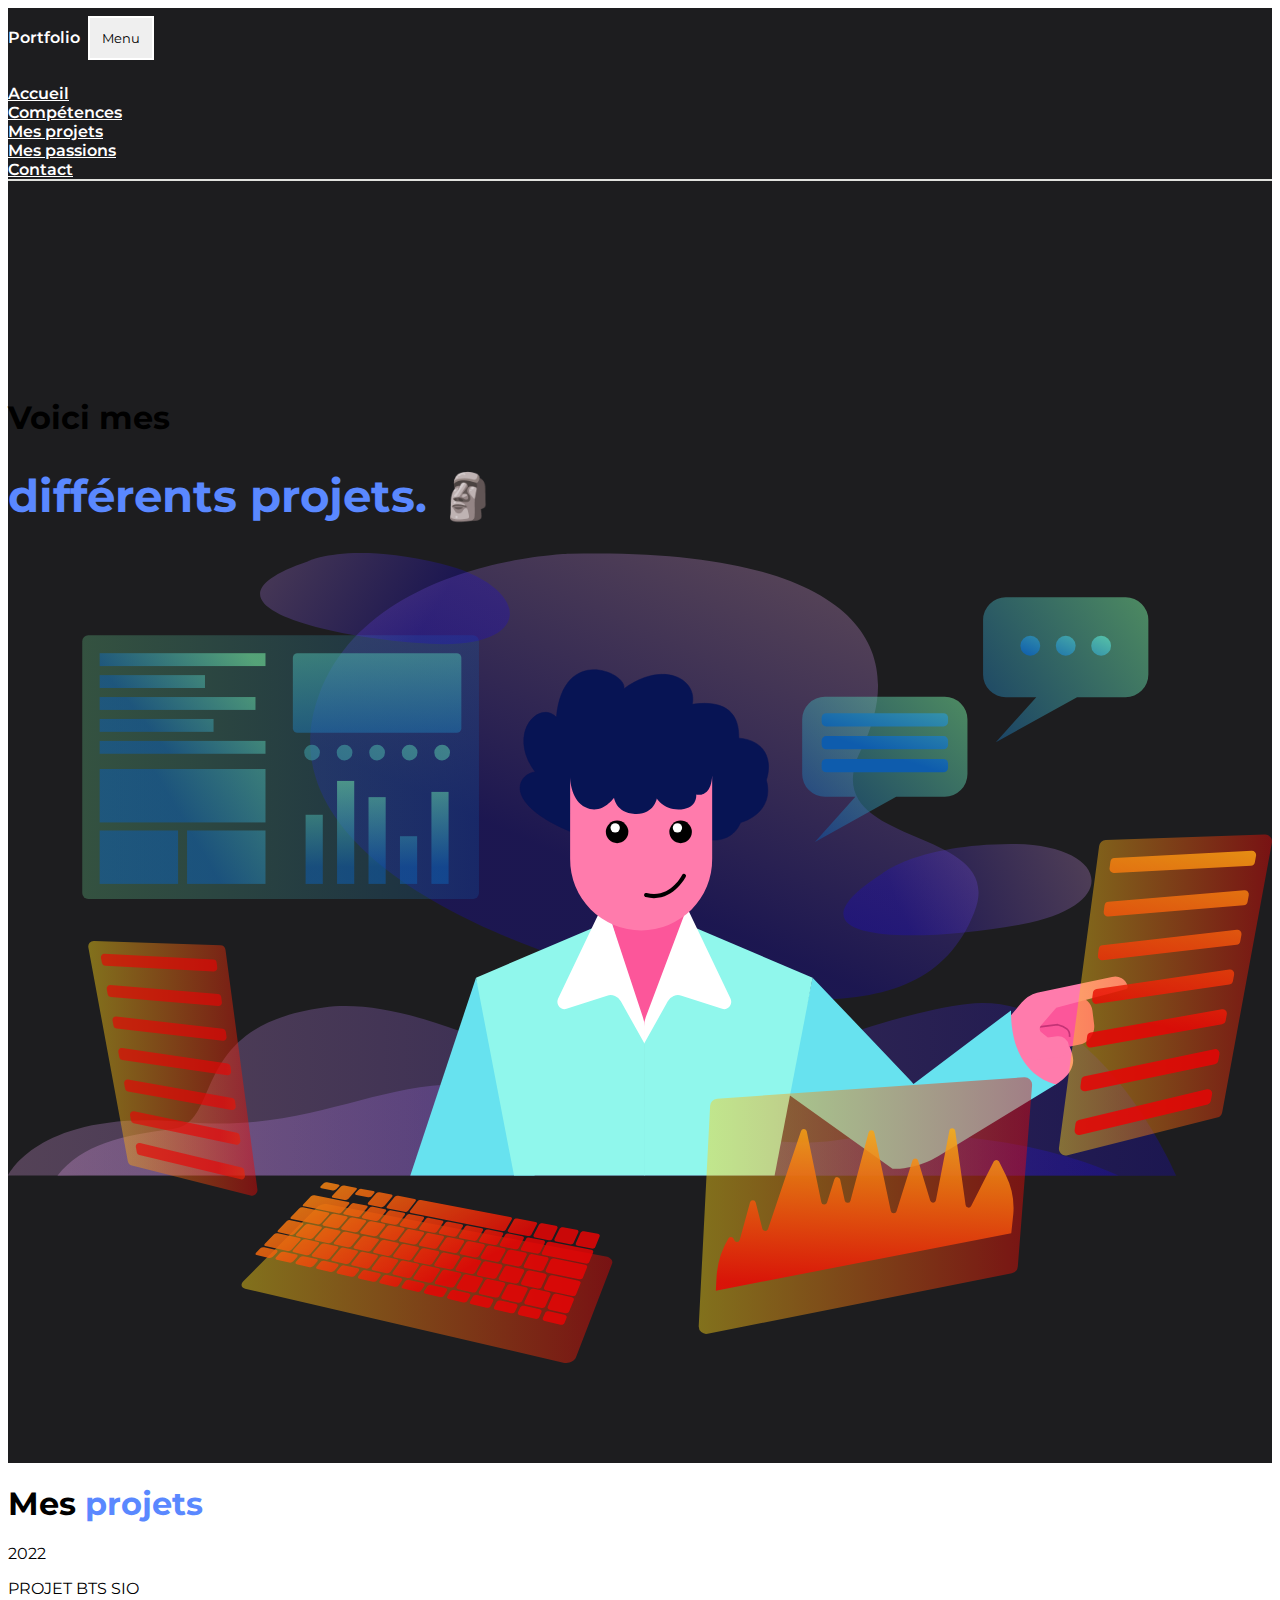
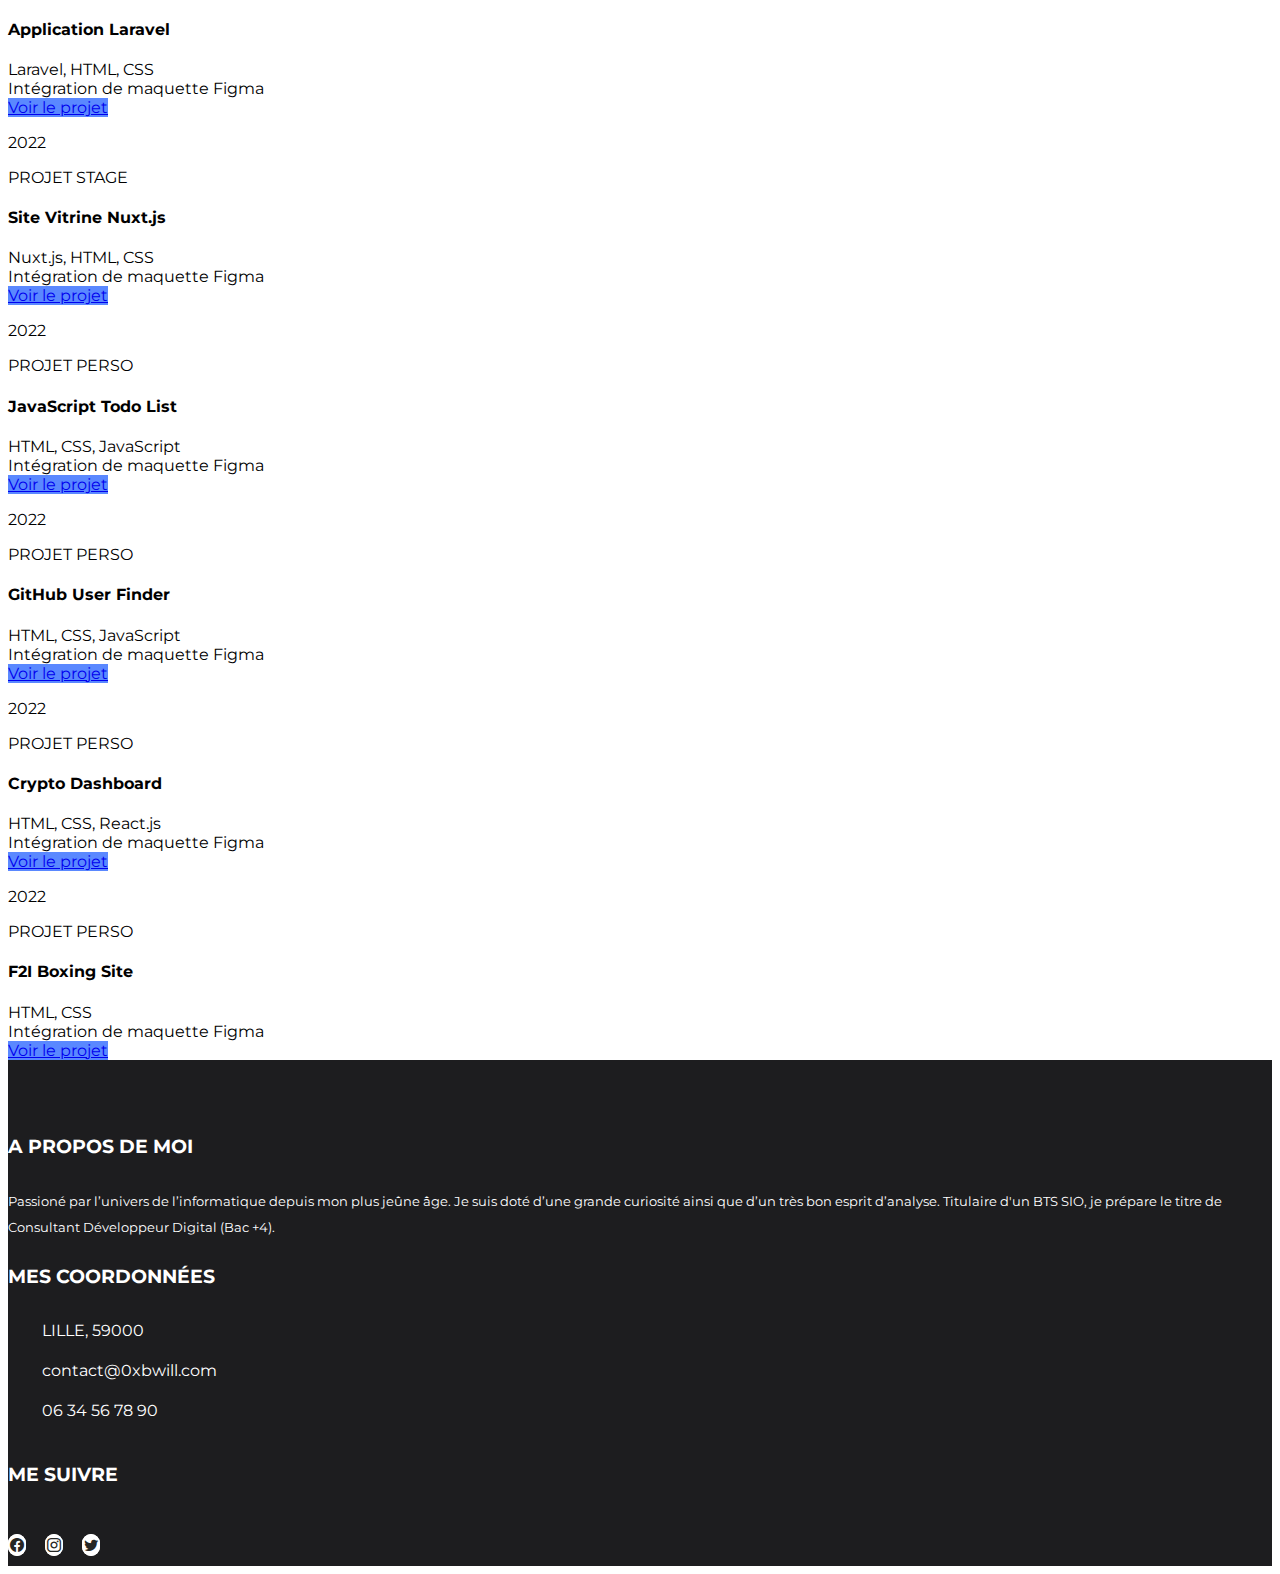
<file: src/pages/projets.html>
<!DOCTYPE html>
<html lang="en">
  <head>
    <meta charset="UTF-8" />
    <meta http-equiv="X-UA-Compatible" content="IE=edge" />
    <meta name="viewport" content="width=device-width, initial-scale=1.0" />
    <title>Mes projets</title>
    <link rel="stylesheet" href="/src/assets/style/main.css" />
    <link
      href="https://cdn.jsdelivr.net/npm/bootstrap@5.2.3/dist/css/bootstrap.min.css"
      rel="stylesheet"
      integrity="sha384-rbsA2VBKQhggwzxH7pPCaAqO46MgnOM80zW1RWuH61DGLwZJEdK2Kadq2F9CUG65"
      crossorigin="anonymous" />
    <script
      src="https://cdn.jsdelivr.net/npm/bootstrap@5.2.3/dist/js/bootstrap.bundle.min.js"
      integrity="sha384-kenU1KFdBIe4zVF0s0G1M5b4hcpxyD9F7jL+jjXkk+Q2h455rYXK/7HAuoJl+0I4"
      crossorigin="anonymous"></script>
    <link
      href="https://fonts.googleapis.com/css?family=Montserrat:400,700"
      rel="stylesheet"
      type="text/css" />
    <link
      href="https://fonts.googleapis.com/css?family=Lato:400,700,400italic,700italic"
      rel="stylesheet"
      type="text/css" />
    <link
      rel="stylesheet"
      href="https://cdn.jsdelivr.net/npm/bootstrap-icons@1.8.1/font/bootstrap-icons.css" />
    <link
      rel="stylesheet"
      href="https://cdnjs.cloudflare.com/ajax/libs/animate.css/4.1.1/animate.min.css" />
  </head>
  <body>
    <!-- Navbar -->
    <nav class="navbar navbar-expand-lg text-uppercase fixed-top" id="mainNav">
        <div class="container">
          <a class="navbar-brand">Portfolio</a>
          <button
            class="navbar-toggler text-uppercase font-weight-bold text-white rounded"
            type="button"
            data-bs-toggle="collapse"
            data-bs-target="#navbarResponsive"
            aria-controls="navbarResponsive"
            aria-expanded="false"
            aria-label="Toggle navigation">
            Menu
            <i class="fas fa-bars"></i>
          </button>
          <div class="collapse navbar-collapse" id="navbarResponsive">
            <ul class="navbar-nav ms-auto">
              <li class="nav-item mx-0 mx-lg-1">
                <a
                  class="nav-link py-3 px-0 px-lg-3 rounded hover-underline-animation"
                  href="index.html"
                  >Accueil</a
                >
              </li>
              <li class="nav-item mx-0 mx-lg-1">
                <a
                  class="nav-link py-3 px-0 px-lg-3 rounded hover-underline-animation"
                  href="competences.html"
                  >Compétences</a
                >
              </li>
              <li class="nav-item mx-0 mx-lg-1">
                <a
                  class="nav-link py-3 px-0 px-lg-3 rounded hover-underline-animation"
                  href="projets.html"
                  >Mes projets</a
                >
              </li>
              <li class="nav-item mx-0 mx-lg-1">
                <a
                  class="nav-link py-3 px-0 px-lg-3 rounded hover-underline-animation"
                  href="passions.html"
                  >Mes passions</a
                >
              </li>
              <li class="nav-item mx-0 mx-lg-1">
                <a
                  class="nav-link py-3 px-0 px-lg-3 rounded hover-underline-animation"
                  href="contact.html"
                  >Contact</a
                >
              </li>
            </ul>
          </div>
        </div>
      </nav>
      <!-- Navbar -->

    <!-- Header -->
    <header class="masthead text-white text-center">
      <div class="container">
        <div class="row">
          <div
            class="col-sm-8 d-flex align-items-center justify-content-center animate__animated animate__backInLeft pb-5">
            <div class="text-start">
              <h1 class="text-uppercase fw-bold">Voici mes</h1>
              <h1 class="text-uppercase fw-bold text-blue" style="font-size: 45px">différents projets. 🗿</h1>
              <div class="divider-custom divider-light">
                <div class="divider-custom-line"></div>
              </div>
            </div>
          </div>
          <div class="col-sm-4 animate__animated animate__bounceIn">
            <img src="/src/assets/images/header.svg" />
          </div>
        </div>
      </div>
    </header>
    <!-- Header -->

    <section class="container">
      <h1 class="text-center text-uppercase fw-bold mt-5">Mes <span class="text-blue">projets</span></h1>
      <div class="row">
        <div class="col-md-6 col-lg-4 mb-5 mt-3">
          <!-- bootstrap card -->
          <div class="card text-center">
            <div class="card-header">
              <p>2022</p>
            </div>
            <div class="card-body">
              <p class="text-uppercase">PROJET BTS SIO</p>
              <h4 class="fw-bold">Application Laravel</h4>
              <ul class="" style="list-style: none;">
                <li>Laravel, HTML, CSS</li>
                <li>Intégration de maquette Figma</li>
              </ul>
              <a target="_blank" href="https://github.com/0xbwill/laravel-cashcash" class="btn btn-primary">Voir le projet</a>
            </div>
          </div>
        </div>
        <div class="col-md-6 col-lg-4 mb-5 mt-3">
          <div class="card text-center">
            <div class="card-header">
              <p>2022</p>
            </div>
            <div class="card-body">
              <p class="text-uppercase">PROJET STAGE</p>
              <h4 class="fw-bold">Site Vitrine Nuxt.js</h4>
              <ul class="" style="list-style: none;">
                <li>Nuxt.js, HTML, CSS</li>
                <li>Intégration de maquette Figma</li>
              </ul>
              <a target="_blank" href="https://github.com/0xbwill/nuxt-yedpro" class="btn btn-primary">Voir le projet</a>
            </div>
          </div>
        </div>
        <div class="col-md-6 col-lg-4 mb-5 mt-3">
          <div class="card text-center">
            <div class="card-header">
              <p>2022</p>
            </div>
            <div class="card-body">
              <p class="text-uppercase">PROJET PERSO</p>
              <h4 class="fw-bold">JavaScript Todo List</h4>
              <ul class="" style="list-style: none;">
                <li>HTML, CSS, JavaScript</li>
                <li>Intégration de maquette Figma</li>
              </ul>
              <a target="_blank" href="https://github.com/0xbwill/javascript-todolist" class="btn btn-primary">Voir le projet</a>
            </div>
          </div>
        </div>
        <div class="col-md-6 col-lg-4 mb-5 mt-3">
          <div class="card text-center">
            <div class="card-header">
              <p>2022</p>
            </div>
            <div class="card-body">
              <p class="text-uppercase">PROJET PERSO</p>
              <h4 class="fw-bold">GitHub User Finder</h4>
              <ul class="" style="list-style: none;">
                <li>HTML, CSS, JavaScript</li>
                <li>Intégration de maquette Figma</li>
              </ul>
              <a target="_blank" href="https://github.com/0xbwill/github-user-finder" class="btn btn-primary">Voir le projet</a>
            </div>
          </div>
        </div>
        <div class="col-md-6 col-lg-4 mb-5 mt-3">
          <div class="card text-center">
            <div class="card-header">
              <p>2022</p>
            </div>
            <div class="card-body">
              <p class="text-uppercase">PROJET PERSO</p>
              <h4 class="fw-bold">Crypto Dashboard</h4>
              <ul class="" style="list-style: none;">
                <li>HTML, CSS, React.js</li>
                <li>Intégration de maquette Figma</li>
              </ul>
              <a target="_blank" href="https://github.com/0xbwill/crypto-dashboard" class="btn btn-primary">Voir le projet</a>
            </div>
          </div>
        </div>
        <div class="col-md-6 col-lg-4 mb-5 mt-3">
          <div class="card text-center">
            <div class="card-header">
              <p>2022</p>
            </div>
            <div class="card-body">
              <p class="text-uppercase">PROJET PERSO</p>
              <h4 class="fw-bold">F2I Boxing Site</h4>
              <ul class="" style="list-style: none;">
                <li>HTML, CSS</li>
                <li>Intégration de maquette Figma</li>
              </ul>
              <a target="_blank" href="https://github.com/0xbwill/f2i-boxing-site" class="btn btn-primary">Voir le projet</a>
            </div>
          </div>
        </div>
      </div>

    </section>


    <footer>
      <div class="footer-top">
        <div class="container">
          <div class="row">
            <div class="col-lg-4">
              <h4>A propos de moi</h4>
              <p>
                Passioné par l’univers de l’informatique depuis mon plus jeûne
                âge. Je suis doté d’une grande curiosité ainsi que d’un très bon
                esprit d’analyse. Titulaire d'un BTS SIO, je prépare le titre de
                Consultant Développeur Digital (Bac +4).
              </p>
            </div>

            <div class="col-md-4">
              <h4>Mes coordonnées</h4>
              <ul class="address1">
                <li><i class="fa fa-map-marker"></i>LILLE, 59000</li>
                <li>
                  <i class="fa fa-envelope"></i
                  ><a href="mailto:#">contact@0xbwill.com</a>
                </li>
                <li>
                  <i class="fa fa-mobile" aria-hidden="true"></i>
                  <a href="tel:12 34 56 78 90">06 34 56 78 90</a>
                </li>
              </ul>
            </div>

            <div class="col-md-4">
              <h4>Me suivre</h4>
              <ul class="social-icon">
                <li>
                  <a href="#"
                    ><i class="fa bi-facebook" aria-hidden="true"></i
                  ></a>
                </li>
                <li>
                  <a href="#"
                    ><i class="fa bi-instagram" aria-hidden="true"></i
                  ></a>
                </li>
                <li>
                  <a href="#"><i class="bi-twitter" aria-hidden="true"></i></a>
                </li>
              </ul>
            </div>
          </div>
        </div>
      </div>
    </footer>
  </body>
</html>
</file>
<file: src/assets/style/main.css>
* {
  font-family: 'Montserrat', -apple-system, BlinkMacSystemFont, 'Segoe UI',
    Roboto, 'Helvetica Neue', Arial, 'Noto Sans', sans-serif,
    'Apple Color Emoji', 'Segoe UI Emoji', 'Segoe UI Symbol', 'Noto Color Emoji';
}

/* Bootstrap Overwrite */
p {
  margin-bottom: 0 !important;
}

ul {
  padding-left: 0 !important;
}

.card-footer img {
  width: 200px;
  height: 82px;
  border-radius: 5px;
}

/* Root */
:root {
  --dark: #1d1d1f;
  --dark-blue-64: #0b090a;
  --dark-blue-32: #1b263b;
  --light-blue-64: #5a88ff;
  --light-blue-32: #778da9;
  --cream: #e0e1dd;
}

/* Colors */
.text-blue {
  color: var(--light-blue-64) !important;
}

/* Navbar */
.navbar {
  background-color: var(--dark);
  border-bottom: 2px solid var(--cream);
}
.navbar a {
  color: #fff !important;
  font-weight: 600;
}

.navbar-toggler {
  border: 2px solid white !important;
  padding: 0.75rem !important;
  margin: 0.5rem 0.25rem !important;
}

/* Navbar Hover Effect */
.hover-underline-animation {
  display: inline-block;
  position: relative;
  color: #0087ca;
}

.hover-underline-animation:after {
  content: '';
  position: absolute;
  width: 100%;
  transform: scaleX(0);
  height: 2px;
  bottom: 10px;
  left: 0;
  background-color: white;
  transform-origin: bottom right;
  transition: transform 0.25s ease-out;
}

.hover-underline-animation:hover:after {
  transform: scaleX(1);
  transform-origin: bottom left;
}

/* Expériences */
.experiences-container {
  padding: 2rem 0;
}

.experiences-container h4 {
  font-weight: 600;
}

.experiences-container ul {
  list-style: none;
}

/* Stage & Alternance Details */

.stage-alternance img {
  max-width: 250px;
}

.stage-alternance .row {
  margin: 100px auto !important;
}

/* Compétences Container */
.competences-container {
  padding: 0 0 3rem 0;
}
.competences-container img {
  width: 150px;
}

.btn-primary {
  background-color: var(--light-blue-64) !important;
  border-color: var(--light-blue-64) !important;
}

.btn-primary:hover {
  background-color: var(--dark-blue-32) !important;
  border-color: var(--dark-blue-32) !important;
}

/* Header */
@media (min-width: 992px) {
  .masthead {
    background-color: var(--dark);
    padding-top: calc(6rem + 100px);
    padding-bottom: 6rem;
  }
  .masthead .masthead-heading {
    font-size: 4rem;
    line-height: 3.5rem;
  }
  .masthead .masthead-subheading {
    font-size: 1.5rem;
  }
}

@media (max-width: 992px) {
  .masthead {
    padding: 140px 0 80px;
    background-color: var(--dark);
  }
  .masthead img {
    max-width: 90%;
    margin-top: 20px;
  }
  img {
    max-width: 250px;
  }
}

/* Footer */
footer {
  color: #fff;
}
ul {
  padding: 0px;
}
ol,
ul {
  margin-bottom: 0px;
}

.social-icon {
  padding: 0;
  margin-bottom: 0px;
  float: right;
}

.social-icon li {
  list-style: none;
  display: inline-block;
}
.social-icon li i {
  font-size: 14px;
  color: #262725;
  border: solid 2px #ffffff;
  height: 31px;
  width: 31px;
  text-align: center;
  vertical-align: middle;
  border-radius: 100px;
  line-height: 27px;
  margin-right: 15px;
  transition: 1s;
  background: #fff;
}
.social-icon li i:hover {
  border: solid 2px #262725;
  color: #ffffff;
  background: #262725;
}

.phone-no i {
  position: relative;
  margin-right: 14px;
  font-size: 43px;
  top: 5px;
}
.phone-no {
  margin-top: -22px;
  text-align: right;
}
.footer-day-time {
  padding-bottom: 30px;
  border-bottom: 2px solid #7a6f6f;
  padding-top: 14px;
  margin-bottom: 55px;
}
.footer-day-time ul li {
  display: inline;
  margin-right: 20px;
}
.footer-day-time ul li:last-child {
  margin-right: 0px;
}
.phone-no a {
  color: #fff;
  font-family: PlayfairDisplay-Black;
  font-size: 34px;
  font-weight: bold;
}
.footer-top {
  background: var(--dark);
  padding: 50px 0 50px;
}
.footer-top h4 {
  font-size: 19px;
  text-transform: uppercase;
  margin-bottom: 30px;
}
.footer-top p {
  font-size: 13px;
  line-height: 2;
}

footer p {
  margin-bottom: 0;
}
.footer-logo {
  display: block;
  margin-bottom: 32px;
}
.address1 li {
  list-style: none;
  position: relative;
  padding: 0px 0 14px 34px;
  line-height: 26px;
}
ul.address1 span {
  position: absolute;
  width: 40px;
  max-width: 40px;
  left: 0;
}
.address1 li a {
  color: #fff;
  text-decoration: none;
}
ul.address1 i {
  width: 20px;
  position: absolute;
  left: 0px;
  text-align: center;
  font-size: 28px;
  top: 0;
}

ul.address1 i.fa-envelope {
  font-size: 18px;
  top: 4px;
}

footer ul.social-icon {
  float: left;
}
</file>
